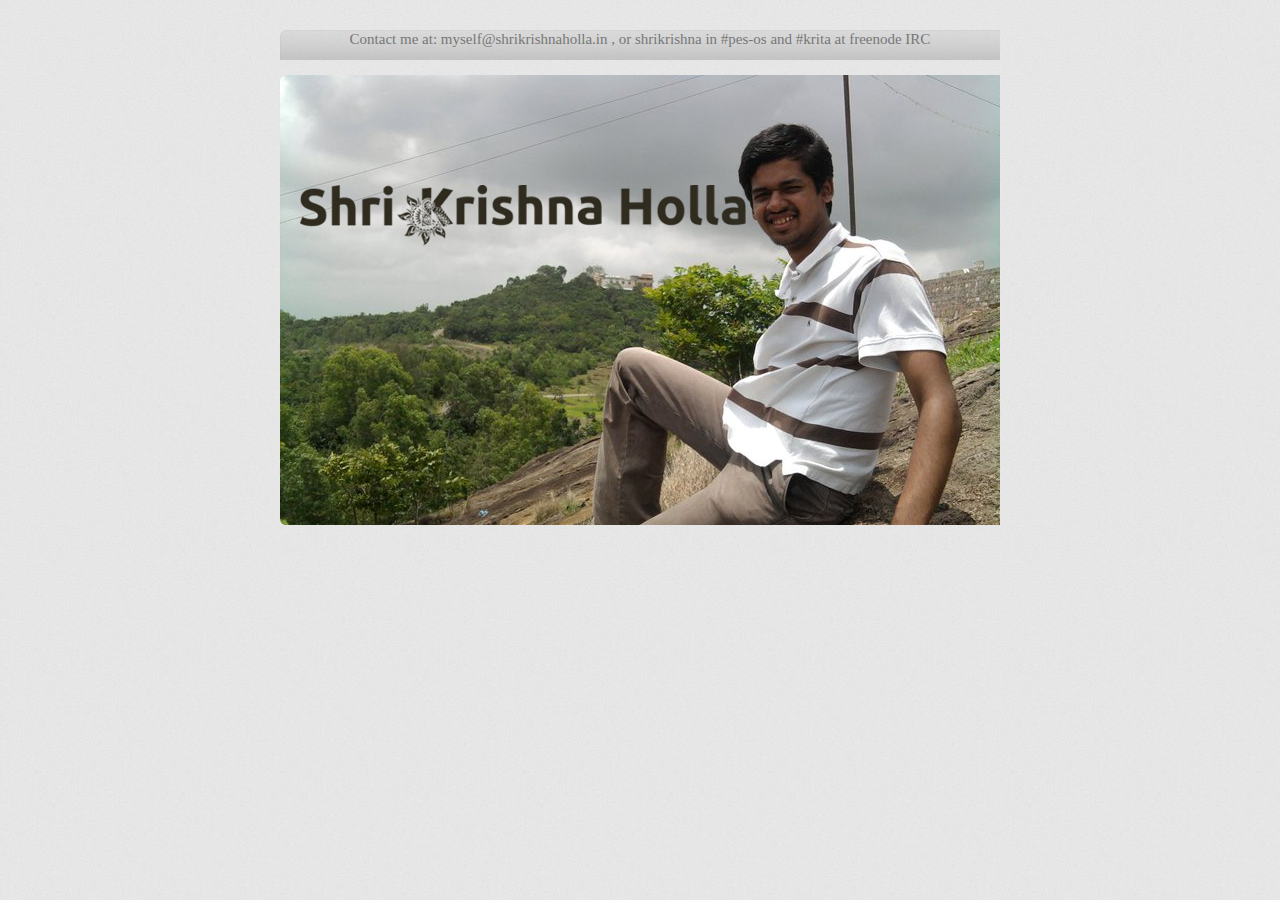
<file: index.html>
<!DOCTYPE html>
<html>
<head>
<meta http-equiv="Content-Type" content="text/html; charset=utf-8" />
<title>Shrikrishna Holla</title>

<link rel="icon" 
      type="image/png" 
      href="peacock-feather.png">
<link rel="stylesheet" type="text/css" href="css/styles.css" />
<link rel="stylesheet" type="text/css" href="css/splashscreen.css" />

<script src="http://ajax.microsoft.com/ajax/jQuery/jquery-1.4.4.min.js"></script>
<script src="js/jquery.splashscreen.js"></script>
<script src="js/script.js"></script>

<!-- Google Analytics -->
<script type="text/javascript">

  var _gaq = _gaq || [];
  _gaq.push(['_setAccount', 'UA-34261234-1']);
  _gaq.push(['_setDomainName', 'shrikrishnaholla.in']);
  _gaq.push(['_trackPageview']);

  (function() {
    var ga = document.createElement('script'); ga.type = 'text/javascript'; ga.async = true;
    ga.src = ('https:' == document.location.protocol ? 'https://ssl' : 'http://www') + '.google-analytics.com/ga.js';
    var s = document.getElementsByTagName('script')[0]; s.parentNode.insertBefore(ga, s);
  })();

</script>
<!-- end of google analytics -->

</head>
<body>

<div id="page">
	<div id="topBar">
	<div id="text"><font face='ubuntu'>Contact me at: myself@shrikrishnaholla.in , or shrikrishna in #pes-os and #krita at freenode IRC</font></div>
    	</div>
    <div id="promoIMG">
		<img src="img/kdeindialogo.png" alt="Shrikrishna Holla" />
    </div>
</div>

</body>
</html>
</file>
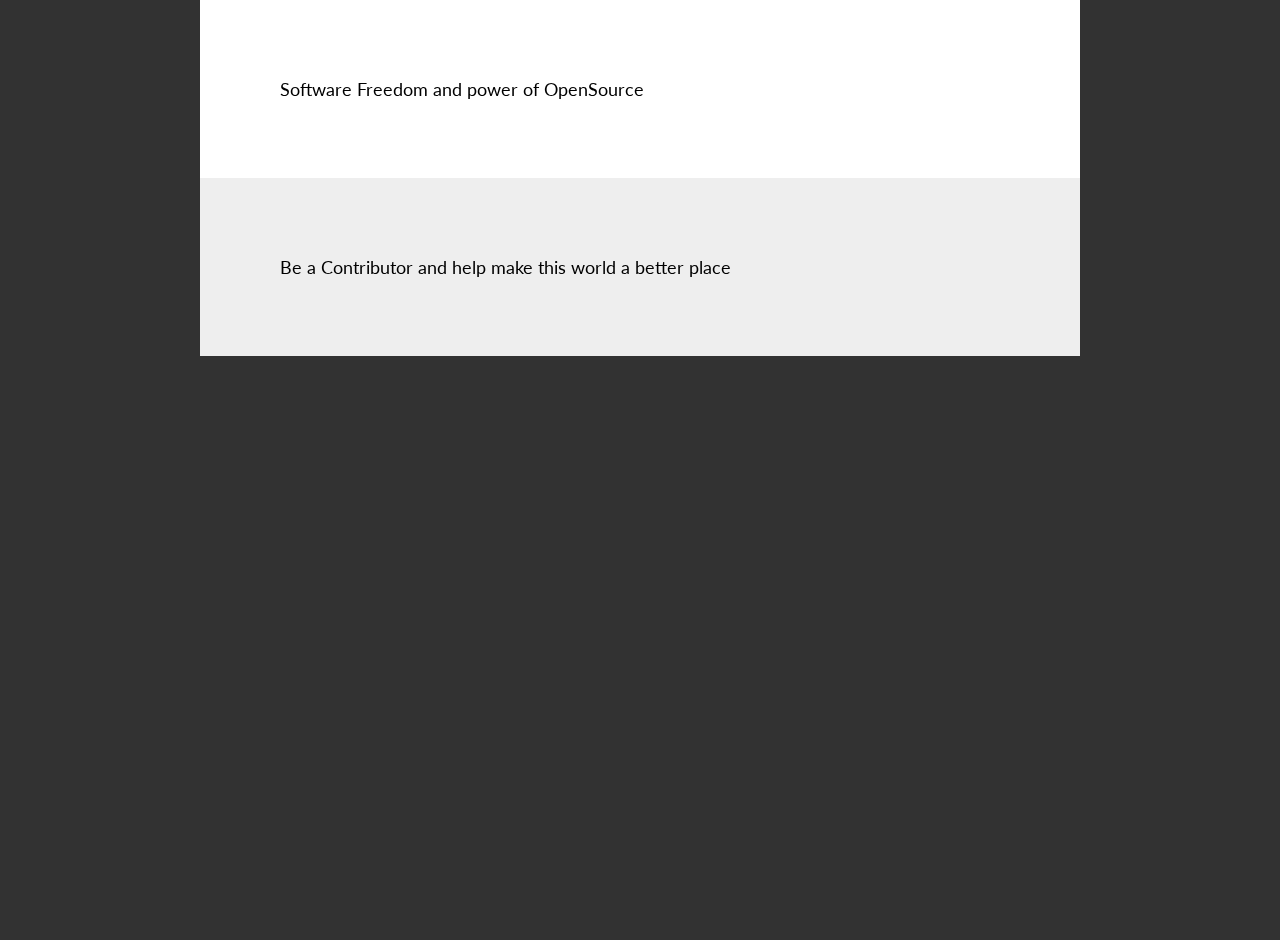
<file: blog/index.html>
<!doctype html>  
<html lang="en">
	
	<head>
		<meta charset="utf-8">
		
		<title>Shrikrishna Holla's Blog Index</title>

		<meta name="description" content="Index of blogs written by Shrikrishna Holla">
		<meta name="author" content="Hakim El Hattab, Shrikrishna Holla">
		
		<link href='http://fonts.googleapis.com/css?family=Lato:400,700,400italic,700italic' rel='stylesheet' type='text/css'>
		
		<link rel="stylesheet" href="css/example.css">
		<link rel="stylesheet" href="css/stroll.css">

		<style>
			body {
				overflow: hidden;
			}
			header {
				margin-bottom: 0;
			}
			ul {
				position: relative;
				width: 75%;
				margin: 0 auto;
				overflow-x: visible;
			}
			ul li {
				position: relative;
				width: 75%;
				margin: 0 auto;
				padding: 80px;
			}
		</style>
	</head>
	
	<body>

		<ul class="fly">
			<li><a href="software-freedom/">Software Freedom and power of OpenSource</a></li>
			<li><a href="be-a-contributor/">Be a Contributor and help make this world a better place</a></li>
		</ul>

		<script src="js/stroll.js"></script>
		<script>
			var list = document.querySelector( 'ul' );
			var type = window.location.search.slice( 1 ) || 'fly';

			list.className = type;
			
			window.addEventListener( 'resize', updateHeight, false );

			updateHeight();

			function updateHeight() {
				list.style.height = window.innerHeight + 'px';
				stroll.bind( 'ul' );
			}
		</script>

		<!-- Google Analytics -->
<script type="text/javascript">

  var _gaq = _gaq || [];
  _gaq.push(['_setAccount', 'UA-34261234-1']);
  _gaq.push(['_setDomainName', 'shrikrishnaholla.in']);
  _gaq.push(['_trackPageview']);

  (function() {
    var ga = document.createElement('script'); ga.type = 'text/javascript'; ga.async = true;
    ga.src = ('https:' == document.location.protocol ? 'https://ssl' : 'http://www') + '.google-analytics.com/ga.js';
    var s = document.getElementsByTagName('script')[0]; s.parentNode.insertBefore(ga, s);
  })();

</script>
<!-- end of google analytics -->
		
	</body>
</html>
</file>
<file: css/styles.css>
*{
	margin:0;
	padding:0;
}

body{
	color:#777;
	background:url('../img/page_bg.jpg') #e7e7e7;
	font:15px Calibri,Arial,sans-serif;
}
/* Styling the page */

#page{
	width:890px;
	margin:20px auto;
}

#topBar{
	background:url('../img/top_bar.jpg') no-repeat;
	height:30px;
	width:720px;
	margin-left:85px;
	margin-bottom:15px;
	text-align:center;
}
#text{
  margin-top:30px;
}

#promoIMG{
	background:url('../img/meself.jpg') no-repeat;
	height:450px;
	margin-bottom:15px;
	margin-left:85px;
	text-align:left;
}

#promoIMG img{
	margin-top:110px;
	margin-left:20px;
}

#contentArea{
	overflow:hidden;
	padding-bottom:10px;
}

#contentArea p{
	background-color:#FFFFFF;
	border-color:#DDDDDD;
	border-style:solid;
	border-width:1px 0 0 1px;
	float:left;
	height:150px;
	margin-right:15px;
	overflow:hidden;
	padding:20px;
	width:465px;
	
	-moz-box-shadow:1px 1px 0 #bbb;
	-webkit-box-shadow:1px 1px 0 #bbb;
	box-shadow:1px 1px 0 #bbb;
}

#contentArea p img{
	float:left;
	margin:-15px 20px 0 0;
}

#promoIMG,
#contentArea p{
	-moz-border-radius:6px;
	-webkit-border-radius:6px;
	border-radius:6px;	
}

/* Hyperlink styles */

a, a:visited {
	text-decoration:none;
	outline:none;
	color:#404040;
}

a:hover{
	border-bottom:1px dashed transparent;
	text-decoration:none;
}
</file>
<file: css/splashscreen.css>
#splashScreen img{
	margin:0 auto;
}

#splashScreen{
	position:absolute;
	top:0;
	left:0;
	bottom:0;
	height:100%;
	width:100%;
	background-color:#252525;
	background-repeat:no-repeat;
	text-align:center;
}
</file>
<file: blog/css/example.css>
/**
 * Demo page styles, all list scroll effects styles are in sctroll.css
 */
html, body {
	margin: 0px;
	padding: 0px;
}

body {
	background: #323232;
	font-family: 'Lato', Times, 'Times New Roman', serif;
	font-size: 16px;
	color: #eee;
	margin-bottom: 40px;
	line-height: 1;
}

header {
	background: rgba(0, 0, 0, 0.2);
	margin-bottom: 30px;
	padding: 20px 100px 20px 20px;
	font-size: 20px;
	line-height: 1.3em;
}

header div {
	margin-top: 10px;
}

a {
	/*color: cyan;*/
	text-decoration: none;
	color: black;
}

a:hover, a:active{
	text-decoration: none;
	color: grey;
}

article {
	display: inline-block;
	margin: 20px;
}

h2 {
	font-size: 16px;
	margin-bottom: 20px;
	text-transform: uppercase;
}

small {
	opacity: 0.6;
	font-style: italic;
	font-size: 14px;
	margin-left: 5px;
}

/**
 * List used for the demo page
 */
ul {
	position: relative;
	width: 230px;
	height: 480px;
	margin: 0;
	padding: 0;
	overflow-x: hidden;
	/*overflow-y: scroll;*/
	list-style: none;

	-webkit-perspective: 400px;
	   -moz-perspective: 400px;
	    -ms-perspective: 400px;
	     -o-perspective: 400px;
	        perspective: 400px;
}
	ul li {
		position: relative;
		padding: 16px;
		background: #eee;
		color: #252525;
		font-size: 18px;
		z-index: 2;

		-webkit-transform: translateZ(0px);
		   -moz-transform: translateZ(0px);
		    -ms-transform: translateZ(0px);
		     -o-transform: translateZ(0px);
		        transform: translateZ(0px);
	}
	ul li:nth-child(odd) {
		background: #fff;
	}
</file>
<file: blog/css/stroll.css>
/*!
 * stroll.js 1.2 - CSS scroll effects
 * http://lab.hakim.se/scroll-effects
 * MIT licensed
 * 
 * Copyright (C) 2012 Hakim El Hattab, http://hakim.se
 */


/**
 * Shrink styles
 */
.cards {
	-webkit-perspective: 300px;
	   -moz-perspective: 300px;
	    -ms-perspective: 300px;
	     -o-perspective: 300px;
	        perspective: 300px;

	-webkit-perspective-origin: 50% 50%;
	   -moz-perspective-origin: 50% 50%;
	    -ms-perspective-origin: 50% 50%;
	     -o-perspective-origin: 50% 50%;
	        perspective-origin: 50% 50%;
}

	.cards li {
		-webkit-transition: all 600ms ease;
		   -moz-transition: all 600ms ease;
		    -ms-transition: all 600ms ease;
		     -o-transition: all 600ms ease;
		        transition: all 600ms ease;

		-webkit-transform-origin: 100% 50%;
		   -moz-transform-origin: 100% 50%;
		    -ms-transform-origin: 100% 50%;
		     -o-transform-origin: 100% 50%;
		        transform-origin: 100% 50%;
	}
		.cards li.past {
			-webkit-transform: translate3d( 0, -100px, -100px ) rotateX( -90deg );
			   -moz-transform: translate3d( 0, -100px, -100px ) rotateX( -90deg );
			    -ms-transform: translate3d( 0, -100px, -100px ) rotateX( -90deg );
			     -o-transform: translate3d( 0, -100px, -100px ) rotateX( -90deg );
			        transform: translate3d( 0, -100px, -100px ) rotateX( -90deg );
		}
		.cards li.future {
			-webkit-transform: translate3d( 0, 100px, -100px ) rotateX( 90deg );
			   -moz-transform: translate3d( 0, 100px, -100px ) rotateX( 90deg );
			    -ms-transform: translate3d( 0, 100px, -100px ) rotateX( 90deg );
			     -o-transform: translate3d( 0, 100px, -100px ) rotateX( 90deg );
			        transform: translate3d( 0, 100px, -100px ) rotateX( 90deg );
		}


/**
 * Grow styles
 */
.grow li {
	-webkit-transition: all 600ms ease;
	   -moz-transition: all 600ms ease;
	    -ms-transition: all 600ms ease;
	     -o-transition: all 600ms ease;
	        transition: all 600ms ease;

	-webkit-transform-origin: 50% 50%;
	   -moz-transform-origin: 50% 50%;
	    -ms-transform-origin: 50% 50%;
	     -o-transform-origin: 50% 50%;
	        transform-origin: 50% 50%;
}
	.grow li.past {
		-webkit-transform: scale( 0.01 );
		   -moz-transform: scale( 0.01 );
		    -ms-transform: scale( 0.01 );
		     -o-transform: scale( 0.01 );
		        transform: scale( 0.01 );
	}
	.grow li.future {
		-webkit-transform: scale( 0.01 );
		   -moz-transform: scale( 0.01 );
		    -ms-transform: scale( 0.01 );
		     -o-transform: scale( 0.01 );
		        transform: scale( 0.01 );
	}


/**
 * Flip styles
 */
.flip {
	-webkit-perspective: 400px;
	   -moz-perspective: 400px;
	    -ms-perspective: 400px;
	     -o-perspective: 400px;
	        perspective: 400px;

	-webkit-perspective-origin: 50% 50%;
	   -moz-perspective-origin: 50% 50%;
	    -ms-perspective-origin: 50% 50%;
	     -o-perspective-origin: 50% 50%;
	        perspective-origin: 50% 50%;
}

	.flip li {
		-webkit-transition: all 600ms ease,
							opacity 300ms ease;
		   -moz-transition: all 600ms ease;
		    -ms-transition: all 600ms ease,
		    				opacity 300ms ease;
		     -o-transition: all 600ms ease,
		    				opacity 300ms ease;
		        transition: all 600ms ease,
		        			opacity 300ms ease;

		-webkit-transform-origin: 0% 0%;
		   -moz-transform-origin: 0% 0%;
		    -ms-transform-origin: 0% 0%;
		     -o-transform-origin: 0% 0%;
		        transform-origin: 0% 0%;
	}
		.flip li.past {
			opacity: 0;

			-webkit-transform-origin: 0% 100%;
			   -moz-transform-origin: 0% 100%;
			    -ms-transform-origin: 0% 100%;
			     -o-transform-origin: 0% 100%;
			        transform-origin: 0% 100%;

			-webkit-transform: rotateX( 80deg );
			   -moz-transform: rotateX( 80deg );
			    -ms-transform: rotateX( 80deg );
			     -o-transform: rotateX( 80deg );
			        transform: rotateX( 80deg );
		}
		.flip li.future {
			opacity: 0;

			-webkit-transform: rotateX( -80deg );
			   -moz-transform: rotateX( -80deg );
			    -ms-transform: rotateX( -80deg );
			     -o-transform: rotateX( -80deg );
			        transform: rotateX( -80deg );
		}

/**
 * Fly styles
 */
.fly {
	-webkit-perspective: 400px;
	   -moz-perspective: 400px;
	    -ms-perspective: 400px;
	     -o-perspective: 400px;
	        perspective: 400px;

	-webkit-perspective-origin: 50% 50%;
	   -moz-perspective-origin: 50% 50%;
	    -ms-perspective-origin: 50% 50%;
	     -o-perspective-origin: 50% 50%;
	        perspective-origin: 50% 50%;
}

	.fly li {
		-webkit-transition: all 600ms ease, opacity 300ms ease;
		   -moz-transition: all 600ms ease;
		    -ms-transition: all 600ms ease, opacity 300ms ease;
		     -o-transition: all 600ms ease, opacity 300ms ease;
		        transition: all 600ms ease, opacity 300ms ease;

		-webkit-transform-origin: 50% 50% -50px;
		   -moz-transform-origin: 50% 50% -50px;
		    -ms-transform-origin: 50% 50% -50px;
		     -o-transform-origin: 50% 50% -50px;
		        transform-origin: 50% 50% -50px;
	}
		.fly li.past {
			opacity: 0;

			-webkit-transform: rotateX( 180deg );
			   -moz-transform: rotateX( 180deg );
			    -ms-transform: rotateX( 180deg );
			     -o-transform: rotateX( 180deg );
			        transform: rotateX( 180deg );
		}
		.fly li.future {
			opacity: 0;

			-webkit-transform: rotateX( -180deg );
			   -moz-transform: rotateX( -180deg );
			    -ms-transform: rotateX( -180deg );
			     -o-transform: rotateX( -180deg );
			        transform: rotateX( -180deg );
		}

.fly-simplified {
	-webkit-perspective: 300px;
	   -moz-perspective: 300px;
	    -ms-perspective: 300px;
	     -o-perspective: 300px;
	        perspective: 300px;

	-webkit-perspective-origin: 50% 50%;
	   -moz-perspective-origin: 50% 50%;
	    -ms-perspective-origin: 50% 50%;
	     -o-perspective-origin: 50% 50%;
	        perspective-origin: 50% 50%;
}

	.fly-simplified li {
		-webkit-transition: all 600ms ease;
		   -moz-transition: all 600ms ease;
		    -ms-transition: all 600ms ease;
		     -o-transition: all 600ms ease;
		        transition: all 600ms ease;

		-webkit-transform-origin: 100% 50%;
		   -moz-transform-origin: 100% 50%;
		    -ms-transform-origin: 100% 50%;
		     -o-transform-origin: 100% 50%;
		        transform-origin: 100% 50%;
	}
		.fly-simplified li.past {
			-webkit-transform: translate3d( 0, -100px, -100px ) rotateX( 90deg );
			   -moz-transform: translate3d( 0, -100px, -100px ) rotateX( 90deg );
			    -ms-transform: translate3d( 0, -100px, -100px ) rotateX( 90deg );
			     -o-transform: translate3d( 0, -100px, -100px ) rotateX( 90deg );
			        transform: translate3d( 0, -100px, -100px ) rotateX( 90deg );
		}
		.fly-simplified li.future {
			-webkit-transform: translate3d( 0, 100px, -100px ) rotateX( -90deg );
			   -moz-transform: translate3d( 0, 100px, -100px ) rotateX( -90deg );
			    -ms-transform: translate3d( 0, 100px, -100px ) rotateX( -90deg );
			     -o-transform: translate3d( 0, 100px, -100px ) rotateX( -90deg );
			        transform: translate3d( 0, 100px, -100px ) rotateX( -90deg );
		}

/**
 * Reverse fly styles
 */
.fly-reverse {
	-webkit-perspective: 400px;
	   -moz-perspective: 400px;
	    -ms-perspective: 400px;
	     -o-perspective: 400px;
	        perspective: 400px;

	-webkit-perspective-origin: 50% 50%;
	   -moz-perspective-origin: 50% 50%;
	    -ms-perspective-origin: 50% 50%;
	     -o-perspective-origin: 50% 50%;
	        perspective-origin: 50% 50%;
}

	.fly-reverse li {
		-webkit-transition: all 600ms ease, opacity 300ms ease;
		   -moz-transition: all 600ms ease;
		    -ms-transition: all 600ms ease, opacity 300ms ease;
		     -o-transition: all 600ms ease, opacity 300ms ease;
		        transition: all 600ms ease, opacity 300ms ease;

		-webkit-transform-origin: 50% 50% -50px;
		   -moz-transform-origin: 50% 50% -50px;
		    -ms-transform-origin: 50% 50% -50px;
		     -o-transform-origin: 50% 50% -50px;
		        transform-origin: 50% 50% -50px;
	}
		.fly-reverse li.past {
			opacity: 0;

			-webkit-transform: rotateX( -180deg );
			   -moz-transform: rotateX( -180deg );
			    -ms-transform: rotateX( -180deg );
			     -o-transform: rotateX( -180deg );
			        transform: rotateX( -180deg );
		}
		.fly-reverse li.future {
			opacity: 0;

			-webkit-transform: rotateX( 180deg );
			   -moz-transform: rotateX( 180deg );
			    -ms-transform: rotateX( 180deg );
			     -o-transform: rotateX( 180deg );
			        transform: rotateX( 180deg );
		}

/**
 * Skew
 */
 .skew {
 	-webkit-perspective: 600px;
 	   -moz-perspective: 600px;
 	    -ms-perspective: 600px;
 	     -o-perspective: 600px;
 	        perspective: 600px;

 	-webkit-perspective-origin: 0% 50%;
 	   -moz-perspective-origin: 0% 50%;
 	    -ms-perspective-origin: 0% 50%;
 	     -o-perspective-origin: 0% 50%;
 	        perspective-origin: 0% 50%;
 }
 	.skew li {
 		-webkit-transition: all 600ms ease,
 							opacity 200ms ease;
 		   -moz-transition: all 600ms ease;
 		    -ms-transition: all 600ms ease;
 		     -o-transition: all 600ms ease;
 		        transition: all 600ms ease;

 		-webkit-transform-origin: 0% 0%;
 		   -moz-transform-origin: 0% 0%;
 		    -ms-transform-origin: 0% 0%;
 		     -o-transform-origin: 0% 0%;
 		        transform-origin: 0% 0%;
 	}
 		.skew li.past {
 			-webkit-transform: skewY( 30deg );
 			   -moz-transform: skewY( 30deg );
 			    -ms-transform: skewY( 30deg );
 			     -o-transform: skewY( 30deg );
 			        transform: skewY( 30deg );
 		}
 		.skew li.future {
 			z-index: 0;

 			-webkit-transform: skewY( -30deg );
 			   -moz-transform: skewY( -30deg );
 			    -ms-transform: skewY( -30deg );
 			     -o-transform: skewY( -30deg );
 			        transform: skewY( -30deg );
 		}


/**
 * Helix styles
 */
.helix {
	-webkit-perspective: 600px;
	   -moz-perspective: 600px;
	    -ms-perspective: 600px;
	     -o-perspective: 600px;
	        perspective: 600px;

	-webkit-perspective-origin: 50% 50%;
	   -moz-perspective-origin: 50% 50%;
	    -ms-perspective-origin: 50% 50%;
	     -o-perspective-origin: 50% 50%;
	        perspective-origin: 50% 50%;
}

	.helix li {
		-webkit-transition: all 600ms ease,
							opacity 200ms ease;
		   -moz-transition: all 600ms ease;
		    -ms-transition: all 600ms ease,
		    				opacity 200ms ease;
		     -o-transition: all 600ms ease,
		    				opacity 200ms ease;
		        transition: all 600ms ease,
		        			opacity 200ms ease;

		-webkit-transform-origin: 50% 50%;
		   -moz-transform-origin: 50% 50%;
		    -ms-transform-origin: 50% 50%;
		     -o-transform-origin: 50% 50%;
		        transform-origin: 50% 50%;
	}
		.helix li.past {
			opacity: 0;

			-webkit-transform: rotateY( 180deg );
			   -moz-transform: rotateY( 180deg );
			    -ms-transform: rotateY( 180deg );
			     -o-transform: rotateY( 180deg );
			        transform: rotateY( 180deg );
		}
		.helix li.future {
			opacity: 0;

			-webkit-transform: rotateY( -180deg );
			   -moz-transform: rotateY( -180deg );
			    -ms-transform: rotateY( -180deg );
			     -o-transform: rotateY( -180deg );
			        transform: rotateY( -180deg );
		}


/**
 * Wave styles
 */
.wave li {
	-webkit-transition: all 600ms cubic-bezier(0.260, 0.860, 0.440, 0.985);
	   -moz-transition: all 600ms cubic-bezier(0.260, 0.860, 0.440, 0.985);
	    -ms-transition: all 600ms cubic-bezier(0.260, 0.860, 0.440, 0.985);
	     -o-transition: all 600ms cubic-bezier(0.260, 0.860, 0.440, 0.985);
	        transition: all 600ms cubic-bezier(0.260, 0.860, 0.440, 0.985);
}
	.wave li.past {
		-webkit-transform: translateX( -70% );
		   -moz-transform: translateX( -70% );
		    -ms-transform: translateX( -70% );
		     -o-transform: translateX( -70% );
		        transform: translateX( -70% );
	}
	.wave li.future {
		-webkit-transform: translateX( -70% );
		   -moz-transform: translateX( -70% );
		    -ms-transform: translateX( -70% );
		     -o-transform: translateX( -70% );
		        transform: translateX( -70% );
	}


/**
 * Fan styles
 */
.fan li {
	-webkit-transition: all 600ms cubic-bezier(0.390, 0.575, 0.565, 1.000);
	   -moz-transition: all 600ms cubic-bezier(0.390, 0.575, 0.565, 1.000);
	    -ms-transition: all 600ms cubic-bezier(0.390, 0.575, 0.565, 1.000);
	     -o-transition: all 600ms cubic-bezier(0.390, 0.575, 0.565, 1.000);
	        transition: all 600ms cubic-bezier(0.390, 0.575, 0.565, 1.000);

	-webkit-transform-origin: 0% 0%;
	   -moz-transform-origin: 0% 0%;
	    -ms-transform-origin: 0% 0%;
	     -o-transform-origin: 0% 0%;
	        transform-origin: 0% 0%;
}
	.fan li.past {
		-webkit-transform: rotate( -60deg );
		   -moz-transform: rotate( -60deg );
		    -ms-transform: rotate( -60deg );
		     -o-transform: rotate( -60deg );
		        transform: rotate( -60deg );
	}
	.fan li.future {
		-webkit-transform: rotate( 70deg );
		   -moz-transform: rotate( 70deg );
		    -ms-transform: rotate( 70deg );
		     -o-transform: rotate( 70deg );
		        transform: rotate( 70deg );
	}


/**
 * Tilt styles
 */
.tilt {
	-webkit-perspective: 800px;
	   -moz-perspective: 800px;
	    -ms-perspective: 800px;
	     -o-perspective: 800px;
	        perspective: 800px;

	-webkit-perspective-origin: 50% 50%;
	   -moz-perspective-origin: 50% 50%;
	    -ms-perspective-origin: 50% 50%;
	     -o-perspective-origin: 50% 50%;
	        perspective-origin: 50% 50%;
}

	.tilt li {
		position: relative;

		-webkit-transition: all 1000ms cubic-bezier(0.260, 0.860, 0.440, 0.985),
							opacity 300ms ease;
		   -moz-transition: all 1000ms cubic-bezier(0.260, 0.860, 0.440, 0.985);
		    -ms-transition: all 1000ms cubic-bezier(0.260, 0.860, 0.440, 0.985),
		    				opacity 300ms ease;
		     -o-transition: all 1000ms cubic-bezier(0.260, 0.860, 0.440, 0.985),
		    				opacity 300ms ease;
		        transition: all 1000ms cubic-bezier(0.260, 0.860, 0.440, 0.985),
		        			opacity 300ms ease;
	}
		.tilt li.past {
			opacity: 0;

			-webkit-transform: translateY( 100% ) translateZ(-200px);
			   -moz-transform: translateY( 100% ) translateZ(-200px);
			    -ms-transform: translateY( 100% ) translateZ(-200px);
			     -o-transform: translateY( 100% ) translateZ(-200px);
			        transform: translateY( 100% ) translateZ(-200px);
		}
		.tilt li.future {
			opacity: 0;

			-webkit-transform: translateY( -100% ) translateZ(-200px);
			   -moz-transform: translateY( -100% ) translateZ(-200px);
			    -ms-transform: translateY( -100% ) translateZ(-200px);
			     -o-transform: translateY( -100% ) translateZ(-200px);
			        transform: translateY( -100% ) translateZ(-200px);
		}


/**
 * Curl styles
 */
.curl {
	-webkit-perspective: 600px;
	   -moz-perspective: 600px;
	    -ms-perspective: 600px;
	     -o-perspective: 600px;
	        perspective: 600px;

	-webkit-perspective-origin: 0% 50%;
	   -moz-perspective-origin: 0% 50%;
	    -ms-perspective-origin: 0% 50%;
	     -o-perspective-origin: 0% 50%;
	        perspective-origin: 0% 50%;
}

	.curl li {
		-webkit-transition: all 600ms ease,
							opacity 200ms ease;
		   -moz-transition: all 600ms ease;
		    -ms-transition: all 600ms ease,
		    				opacity 200ms ease;
		     -o-transition: all 600ms ease,
		    				opacity 200ms ease;
		        transition: all 600ms ease,
		        			opacity 200ms ease;

		-webkit-transform-origin: 0% 0%;
		   -moz-transform-origin: 0% 0%;
		    -ms-transform-origin: 0% 0%;
		     -o-transform-origin: 0% 0%;
		        transform-origin: 0% 0%;

		-webkit-backface-visibility: hidden;
		   -moz-backface-visibility: hidden;
		    -ms-backface-visibility: hidden;
		     -o-backface-visibility: hidden;
		        backface-visibility: hidden;
	}
		.curl li.past {
			opacity: 0;

			-webkit-transform: rotateY( 90deg );
			   -moz-transform: rotateY( 90deg );
			    -ms-transform: rotateY( 90deg );
			     -o-transform: rotateY( 90deg );
			        transform: rotateY( 90deg );
		}
		.curl li.future {
			opacity: 0;

			-webkit-transform: rotateY( 90deg );
			   -moz-transform: rotateY( 90deg );
			    -ms-transform: rotateY( 90deg );
			     -o-transform: rotateY( 90deg );
			        transform: rotateY( 90deg );
		}


.papercut {
	-webkit-perspective: 600px;
	   -moz-perspective: 600px;
	    -ms-perspective: 600px;
	     -o-perspective: 600px;
	        perspective: 600px;

	-webkit-perspective-origin: 0% 0%;
	   -moz-perspective-origin: 0% 0%;
	    -ms-perspective-origin: 0% 0%;
	     -o-perspective-origin: 0% 0%;
	        perspective-origin: 0% 0%;
}
	.papercut li {
		-webkit-transition: all 600ms ease;
		   -moz-transition: all 600ms ease;
		    -ms-transition: all 600ms ease;
		     -o-transition: all 600ms ease;
		        transition: all 600ms ease;

		-webkit-transform-origin: 0% 0%;
		   -moz-transform-origin: 0% 0%;
		    -ms-transform-origin: 0% 0%;
		     -o-transform-origin: 0% 0%;
		        transform-origin: 0% 0%;
	}
		.papercut li.past {
			-webkit-transform: skewY( -30deg );
			   -moz-transform: skewY( -30deg );
			    -ms-transform: skewY( -30deg );
			     -o-transform: skewY( -30deg );
			        transform: skewY( -30deg );
		}
		.papercut li.future {
			-webkit-transform: skewY( 30deg );
			   -moz-transform: skewY( 30deg );
			    -ms-transform: skewY( 30deg );
			     -o-transform: skewY( 30deg );
			        transform: skewY( 30deg );
		}


/**
 * Zipper styles
 */
.zipper li {
	-webkit-transition: all 600ms cubic-bezier(0.390, 0.575, 0.565, 1.000);
	   -moz-transition: all 600ms cubic-bezier(0.390, 0.575, 0.565, 1.000);
	    -ms-transition: all 600ms cubic-bezier(0.390, 0.575, 0.565, 1.000);
	     -o-transition: all 600ms cubic-bezier(0.390, 0.575, 0.565, 1.000);
	        transition: all 600ms cubic-bezier(0.390, 0.575, 0.565, 1.000);

	-webkit-transform-origin: 50% 0%;
	   -moz-transform-origin: 50% 0%;
	    -ms-transform-origin: 50% 0%;
	     -o-transform-origin: 50% 0%;
	        transform-origin: 50% 0%;
}
	.zipper li.past:nth-child(odd),
	.zipper li.future:nth-child(odd) {
		-webkit-transform: translateX( 80% );
		   -moz-transform: translateX( 80% );
		    -ms-transform: translateX( 80% );
		     -o-transform: translateX( 80% );
		        transform: translateX( 80% );
	}
	.zipper li.past:nth-child(even),
	.zipper li.future:nth-child(even) {
		-webkit-transform: translateX( -80% );
		   -moz-transform: translateX( -80% );
		    -ms-transform: translateX( -80% );
		     -o-transform: translateX( -80% );
		        transform: translateX( -80% );
	}


/**
 * Fade styles
 */
.fade li {
	-webkit-transition: opacity .35s ease-in-out;
	   -moz-transition: opacity .35s ease-in-out;
	    -ms-transition: opacity .35s ease-in-out;
	     -o-transition: opacity .35s ease-in-out;
	        transition: opacity .35s ease-in-out;
}
	.fade li.past {
        opacity: 0;
	}
	.fade li.future {
        opacity: 0;
	}


/**
 * Twirl styles
 */
.twirl {
	-webkit-perspective: 400px;
	   -moz-perspective: 400px;
	    -ms-perspective: 400px;
	     -o-perspective: 400px;
	        perspective: 400px;

	-webkit-perspective-origin: 50% 50%;
	   -moz-perspective-origin: 50% 50%;
	    -ms-perspective-origin: 50% 50%;
	     -o-perspective-origin: 50% 50%;
	        perspective-origin: 50% 50%;
}

	.twirl li {
		-webkit-transition: all 600ms ease,
							opacity 200ms ease;
		   -moz-transition: all 600ms ease;
		    -ms-transition: all 600ms ease,
		    				opacity 200ms ease;
		     -o-transition: all 600ms ease,
		    				opacity 200ms ease;
		        transition: all 600ms ease,
		        			opacity 200ms ease;

		-webkit-transform-origin: 50% 50%;
		   -moz-transform-origin: 50% 50%;
		    -ms-transform-origin: 50% 50%;
		     -o-transform-origin: 50% 50%;
		        transform-origin: 50% 50%;
	}
		.twirl li.past {
			opacity: 0;

			-webkit-transform: rotate3d( 80,-70,10,180deg );
			   -moz-transform: rotate3d( 80,70,10,180deg );
			    -ms-transform: rotate3d( 80,70,10,180deg );
			     -o-transform: rotate3d( 80,70,10,180deg );
			        transform: rotate3d( 80,70,10,180deg );
		}
		.twirl li.future {
			opacity: 0;

			-webkit-transform: rotate3d( 80,70,10,-180deg );
			   -moz-transform: rotate3d( 80,70,10,-180deg );
			    -ms-transform: rotate3d( 80,70,10,-180deg );
			     -o-transform: rotate3d( 80,70,10,-180deg );
			        transform: rotate3d( 80,70,10,-180deg );
		}
</file>
